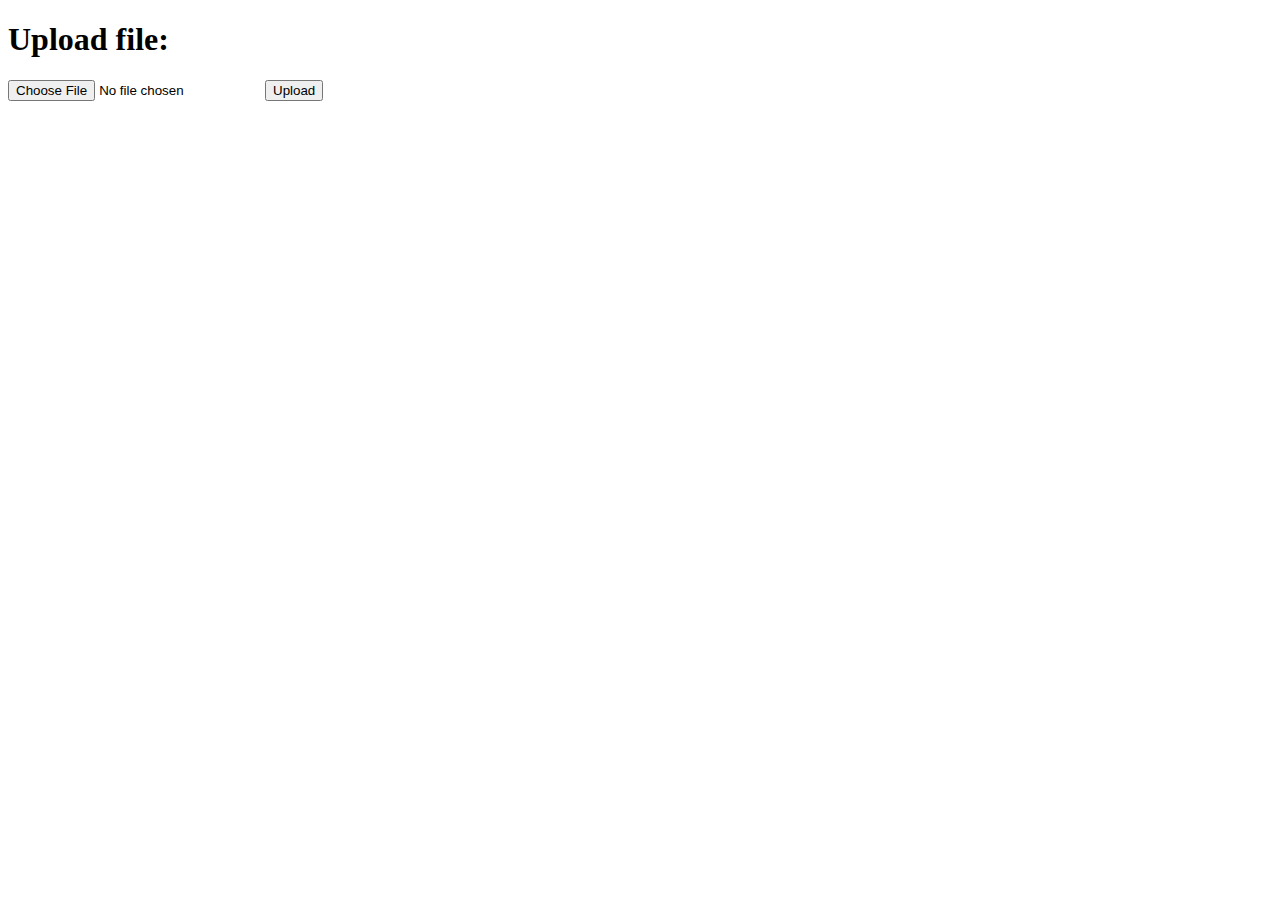
<file: www/upload.html>
<!DOCTYPE html>
<html lang="en">
<head>
    <meta charset="UTF-8">
    <meta name="viewport" content="width=device-width, initial-scale=1.0">
    <title>My Name</title>
    <!-- <link rel="stylesheet" href="style.css"> -->
</head>
<body>
    <h1>Upload file:</h1>
    <form action="upload/" method="POST" enctype="multipart/form-data">
        <input type="file" name="name" id="file">
        <button type="submit">Upload</button>
    </form>
</body>
</html>
</file>
